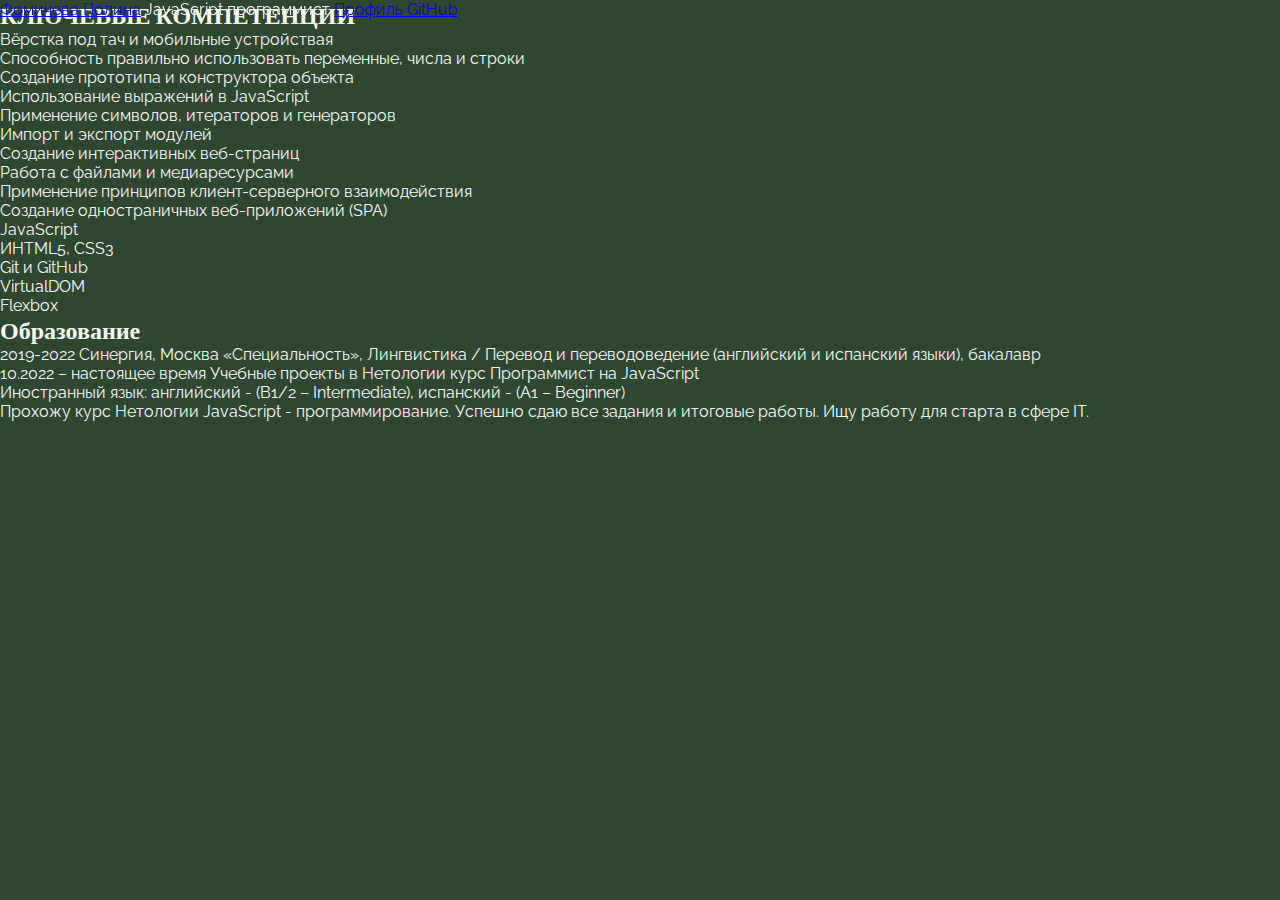
<file: about-me.html>
<!DOCTYPE html>
<html>
<head>
	<meta charset="utf-8">
	<meta name="viewport" content="width=device-width, initial-scale=1">
	<title>Портфолио / Обо мне</title>
	<script src="libs/gsap/gsap.min.js" defer></script>
	<script src="libs/gsap/ScrollTrigger.min.js" defer></script>
	<script src="libs/gsap/ScrollSmoother.min.js" defer></script>

	<link rel="stylesheet" href="css/about-me.css">
	<script src="js/app.js" defer></script>

</head>
<header class="first-info">
		<a class="name" href="index.html">Фомичева Полина</a>
		<a class="java">JavaScript программист</a>
		<a class="git" href="https://github.com/PolinaFomicheva">Профиль GitHub</a>
	</header>
<main>
	<section class="about-me">
		<h2>КЛЮЧЕВЫЕ КОМПЕТЕНЦИИ</h2>
		<nav class="skills">
        <ul class="skills-list">
          <li class="skills-list-item">
            <a class="skills-link">Вёрстка под тач и мобильные устройствая</a></li>
          <li class="skills-list-item">
            <a class="skills-link">Способность правильно использовать переменные, числа и строки</a></li>
          <li class="skills-list-item">
            <a class="skills-link">Создание прототипа и конструктора объекта</a></li>
          <li class="skills-list-item">
            <a class="skills-link">Использование выражений в JavaScript</a></li>
             <li class="skills-list-item">
            <a class="skills-link">Применение символов, итераторов и генераторов</a></li>
          <li class="skills-list-item">
            <a class="skills-link">Импорт и экспорт модулей</a></li>
          <li class="skills-list-item">
            <a class="skills-link">Создание интерактивных веб-страниц</a></li>
          <li class="skills-list-item">
            <a class="skills-link">Работа с файлами и медиаресурсами</a></li>
             <li class="skills-list-item">
            <a class="skills-link">Применение принципов клиент-серверного взаимодействия</a></li>
          <li class="skills-list-item">
            <a class="skills-link">Создание одностраничных веб-приложений (SPA)</a></li>
          <li class="skills-list-item">
            <a class="skills-link">JavaScript</a></li>
          <li class="skills-list-item">
            <a class="skills-link">ИHTML5, CSS3</a></li>
             <li class="skills-list-item">
            <a class="skills-link">Git и GitHub</a></li>
          <li class="skills-list-item">
            <a class="skills-link">VirtualDOM</a></li>
          <li class="skills-list-item">
            <a class="skills-link">Flexbox</a></li>
        </ul>
    </nav>

    <div class="all-info">
    	<h2 class="education">Образование</h2>
    	<p class="education-info"> 2019-2022 Синергия, Москва «Специальность», Лингвистика / Перевод и переводоведение (английский и испанский языки), бакалавр</p>
    	<p class="education-info">10.2022 – настоящее время Учебные проекты в Нетологии курс Программист на JavaScript</p>
    	<p class="education-info">Иностранный язык: английский - (B1/2 – Intermediate), испанский - (А1 – Beginner)</p>
 </div>
	</section>
	<aside class="me">
		<p class="me-text">Прохожу курс Нетологии JavaScript - программирование. Успешно сдаю все задания и итоговые работы. Ищу работу для старта в сфере IT. </p>
	</aside>
</main>
<body>
</file>
<file: css/about-me.css>
* {
	margin: 0;
	padding: 0;
	box-sizing: border-box;
}

@font-face {
	font-family: raleway-c;
	src: url(../fonts/raleway-regular.woff2);
}

@font-face {
	font-family: outfit-c;
	src: url(../fonts/outfit-regular.woff2);
}

h1, h2, h3, h4, h5, h6 {
	font-family: outfit-c;
}

body {
	background-color: #2f4730;
	background-size: 50px;
	color: #fafafa;
	font-family: raleway-c;
	overflow-x: hidden;
}
</file>
